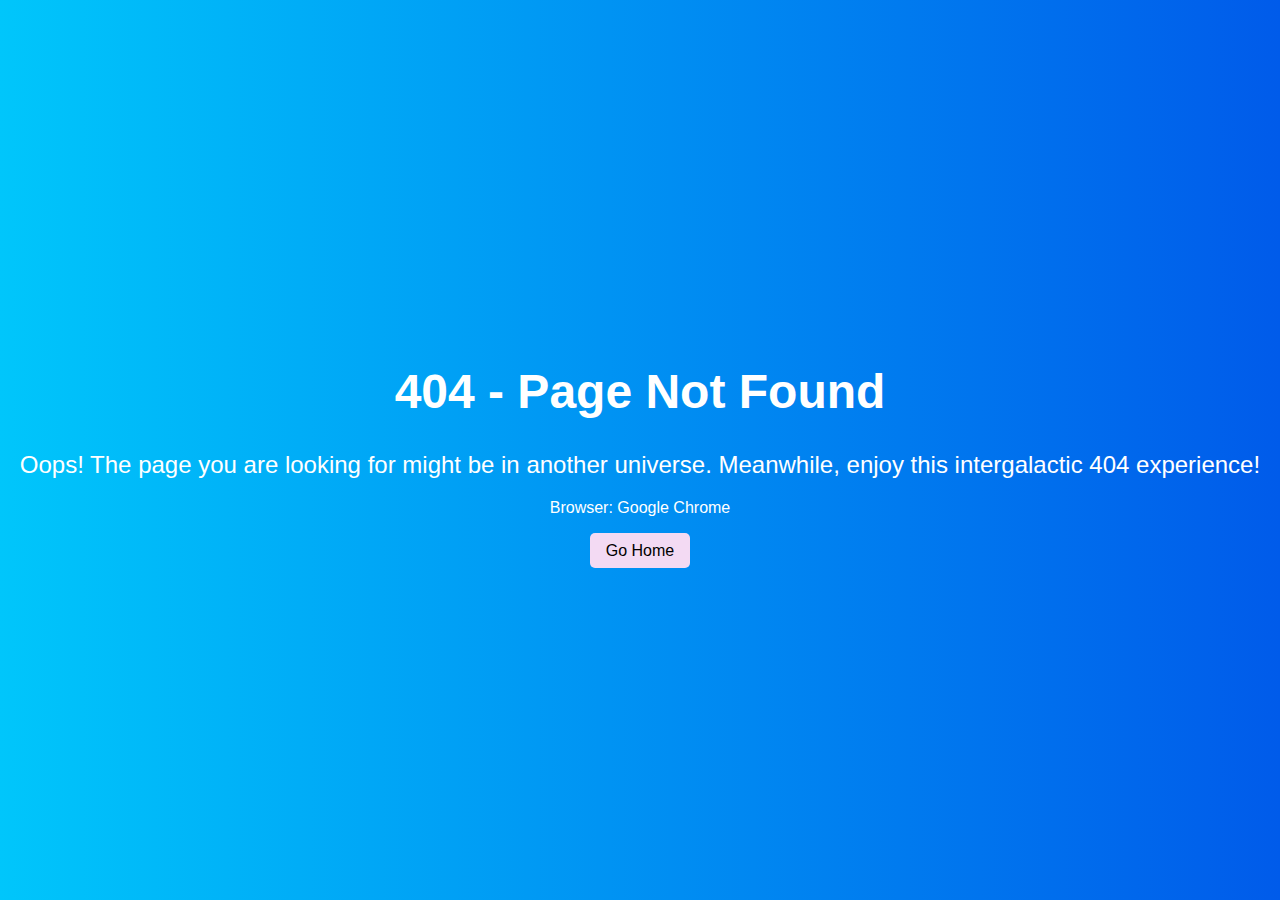
<file: page-error.html>
<!DOCTYPE html>
<html lang="en">
<head>
  <meta charset="UTF-8">
  <meta name="viewport" content="width=device-width, initial-scale=1.0">
  <link rel="stylesheet" href="style.css">
  <script src="js/script.js"></script>
  <title>404 - Page Not Found</title>
</head>
<style>
    body {
  margin: 0;
  padding: 0;
  display: flex;
  align-items: center;
  justify-content: center;
  height: 100vh;
  background: linear-gradient(to right, #00c6fb, #005bea);
  font-family: 'Arial', sans-serif;
  color: white;
}

body {
  margin: 0;
  padding: 0;
  display: flex;
  align-items: center;
  justify-content: center;
  height: 100vh;
  background: linear-gradient(to right, #00c6fb, #005bea);
  font-family: 'Arial', sans-serif;
  color: #fff;
}
</style>
<body>
  <div class="error-container">
    <h1 class="blink">404 - Page Not Found</h1>
    <p id="description"></p>
    <div class="info-container">
      <p id="ip-address"></p>
      <p id="browser-details"></p>
      <a href="index.html">
      <button class="home-button">Go Home</button>
      </a>
    </div>
  </div>
</body>
</html>
</file>
<file: style.css>
@import url('https://fonts.googleapis.com/css2?family=Josefin+Sans&family=Roboto+Mono&display=swap');

/*universal*/
* {
    box-sizing: border-box;
}
/*body*/
body {
    margin: 0;
    padding: 0;
    font-family: 'Josefin Sans', sans-serif;
    
}   
/*header*/
header .logo {
    width: 450px;
    margin-left: 30px;
    margin-top: 0px;
}
.home-link {
    color: rgb(0, 200, 255);
}
header a {
    text-decoration: none;
    color: black;
    margin-right: 20px;
    margin-top: 25px;
    transition-duration: 1s;
}
header a:hover{
    text-decoration: underline 2px;
    text-underline-offset: 0.2em;
    text-decoration-color: red;
    color: limegreen;
}

/* 
header .conatiner {
    position: fixed;
    display: flex;
    position: relative;
    border: 1px solid black;
}
*/

#main-header {
    background-color: white;
    color: #fff;
    padding: 10px;
    text-align: center;
    position: fixed;
    width: 100%;
    top: 0;
    z-index: 1000;
    margin-top: 40px;
    display: flex;
    justify-content: space-between;
    border: 1px solid black;
}  
/*
.conatiner {
   1 display: flex;
    height: 90px;
    justify-content: space-between;
    border: 1px solid black;
}
*/
nav {
    margin-top: 35px;
}


.main-top {
    background-color: rgb(14, 204, 218);
    color: white;
    display: flex;
    height: 45px;
}
.symbol {
    height: 38px;
}
.phone {
    display: flex;
}
.phone p {
    font-size: 15px;
    margin-left: 4px;
}
.mail {
    display: flex;
    margin-left: 35px;
}
.mail p {
    font-size: 15px;
    margin-left: 4px;

}
.clock-fn {
    display: flex;
    margin-left: 750px;
}
.clock-fn p {
    margin-top: 4px;
    color: red;
}
.timer {
    width: 20px;
}


/* DROP-DOWN */
.dropdown-admin {main {
    margin: 0;
}
    position: relative;
    display: inline-block;
}
.droplink {
    color: black;
    padding: 16px;
    font-size: 16px;
    border: none;
}
.dropdown-content-admin {
    display: none;
    position: absolute;
    background-color: white;
    min-width: 200px;
    box-shadow: 0px 8px 16px 0px rgba(0,0,0,0.2);
    z-index: 1;
}
.dropdown-content-admin a {
    color: black;
    padding: 12px 16px;
    text-decoration: none;
    display: block;
}
.dropdown-content-admin a:hover {
    background-color: rgb(18, 229, 244);
    color: white;
    
}
.dropdown-admin:hover .dropdown-content-admin{
    display: block;
    width: 280px;
   
}
.dropdown-admin:hover .droplink {
    color: rgb(0, 217, 255);
  
}


/* New dropdown styles */
.dropdown-academic {
    position: relative;
    display: inline-block;
}

.dropdown-content-academic {
    display: none;
    position: absolute;
    background-color: white;
    min-width: 200px;
    box-shadow: 0px 8px 16px 0px rgba(0, 0, 0, 0.2);
    z-index: 1;
}

.dropdown-content-academic a {
    color: black;
    padding: 12px 16px;
    text-decoration: none;
    display: block;
}

.dropdown-content-academic a:hover {
    background-color: rgb(18, 229, 244);
    color: white;
}

.dropdown-academic:hover .dropdown-content-academic {
    display: block;
    width: 290px;
}

.dropdown-academic:hover .droplink {
    color: rgb(0, 217, 255);
}

/*academic*/
.dropdown-student-life {
    position: relative;
    display: inline-block;
}

.dropdown-content-student-life {
    display: none;
    position: absolute;
    background-color: white;
    min-width: 200px;
    box-shadow: 0px 8px 16px 0px rgba(0, 0, 0, 0.2);
    z-index: 1;
}

.dropdown-content-student-life a {
    color: black;
    padding: 12px 16px;
    text-decoration: none;
    display: block;
}

.dropdown-content-student-life a:hover {
    background-color: rgb(18, 229, 244);
    color: white;
}

.dropdown-student-life:hover .dropdown-content-student-life{
    display: block;
    width: 290px;
}

.dropdown-student-life:hover .droplink {
    color: rgb(0, 217, 255);
}



/* IMAGE ALBUM */
.mySlides {
    display: none
}
section img {
    vertical-align: middle;
}
.slideshow-container {
    width: 100%;
    margin: auto;
    position: relative;
  }
  
  /* Next & previous buttons */
  .prev, .next {
    cursor: pointer;
    position: absolute;
    top: 50%;
    width: auto;
    padding: 16px;
    margin-top: -22px;
    color: white;
    font-weight: bold;
    font-size: 18px;
    transition: 0.6s ease;
    border-radius: 0 3px 3px 0;
    user-select: none;
  }
  
  /* Position the "next button" to the right */
  .next {
    right: 0;
    border-radius: 3px 0 0 3px;
  }
  
  /* On hover, add a black background color with a little bit see-through */
  .prev:hover, .next:hover {
    background-color: rgba(0,0,0,0.8);
  }
  
  /* Caption text */
  .text {
    color: #f2f2f2;
    font-size: 15px;
    padding: 8px 12px;
    position: absolute;
    bottom: 8px;
    width: 100%;
    text-align: center;
  }
  
  /* Number text (1/3 etc) */
  .numbertext {
    color: #f2f2f2;
    font-size: 12px;
    padding: 8px 12px;
    position: absolute;
    top: 0;
  }
  
  /* The dots/bullets/indicators */
  .dot {
    cursor: pointer;
    height: 15px;
    width: 15px;
    margin: 0 2px;
    background-color: #bbb;
    border-radius: 50%;
    display: inline-block;
    transition: background-color 0.6s ease;
  }
  
  .active, .dot:hover {
    background-color: #717171;
  }
  
  /* Fading animation */
  .fade {
    animation-name: fade;
    animation-duration: 1.5s;
  }
  
  @keyframes fade {
    from {opacity: .4} 
    to {opacity: 1}
  }
  
  /* On smaller screens, decrease text size */
  @media only screen and (max-width: 300px) {
    .prev, .next,.text {font-size: 11px}
  }

/*main*/
/*college data*/
.cdpgcont {
    display: flex;
}
.about-clg {
      
    width: 600px;
    margin-left: 30px;
    margin-top: 30px;
}
.about-clg h1 {
    color: rgb(240, 61, 61);
    width: 600px;
    font-size: 28px;
}
.about-clg p {
    color: rgb(43, 134, 239);
    font-size: 18px;
}




.notice-brd {
    border: 3px solid rgb(68, 209, 241);
    width: 500px;
    margin-top: 30px; 
    margin-left: 80px; 
    transition-duration: 1s;  
}

.notice-brd h2 {
    color:  rgb(240, 61, 61);
    margin-left: 15px;
}

.notices a {
    text-decoration: none;
    font-size: large;
    color: rgb(140, 0, 255);
    transition-duration: 0.15s;
}    
.notices a:hover{
    color: red;
}





.arrow-box {
        position: relative;
        width: 1250px; /* Increased width */
        height: 100px; /* Decreased height */
        background-color: rgb(0, 195, 255);
        margin: 50px auto;
        text-align: center;
        line-height: 100px;
}
.arrow-box p {
    font-size: 25px;
    font-weight: bold;
}
.arrow-down {
      position: absolute;
      bottom: -20px; /* Adjusted distance of the arrow from the bottom */
      left: 50%;
      transform: translateX(-50%);
      width: 0;
      height: 0;
      border-left: 20px solid transparent;
      border-right: 20px solid transparent;
      border-top: 20px solid rgb(0, 195, 255);
} 


/*about down!*/
.clgdata-one {
    display: flex;
    height: 110px;
}

/*one */
.one {
    width: 400px;
    height: 85px;
    margin-left: 20px;
    margin-right: 20px;
    margin-bottom: 0px;
}
.one h1 {
    margin-top: 1px;
    font-size: 20px;
}
.one p {
    margin-top: 3px;
}
/*two*/
.two {
    width: 400px;
    height: 140px;
    margin-left: 20px;
    margin-right: 20px;
    margin-top: 0px;
    margin-bottom: 0px;
}
.two h1 {
    margin-top: 1px;
    font-size: 20px;
}
.two p {
    margin-top: 3px;
}
/* three */
.three {
    width: 400px;
    height: 85px;
    margin-left: 20px;
    margin-right: 20px;
    margin-bottom: 0px;

}
.three h1 {
    margin-top: 1px;
    font-size: 20px;
}
.three p {
    margin-top: 3px;
}
/* first coloumn ended */

/*secound coloumn begin*/

.clgdata-two {
    display: flex;
    height: 110px;
}

/*four item*/
.four {
    width: 400px;
    height: 85px;
    margin-left: 20px;
    margin-right: 20px;
}
.four h1 {
    margin-top: 1px;
    font-size: 20px;
}
.four p {
    margin-top: 3px;
}
/*five item */
.five {
    width: 400px;
    height: 140px;
    margin-left: 20px;
    margin-right: 20px;
    margin-top: 0px;
    margin-bottom: 0px;
}
.five h1 {
    margin-top: 1px;
    font-size: 20px;
}
.five p {
    margin-top: 3px;
}
/*six item*/
.six {
    width: 400px;
    height: 85px;
    margin-left: 20px;
    margin-right: 20px;
    margin-bottom: 0px;

}
.six h1 {
    margin-top: 1px;
    font-size: 20px;
}
.six p {
    margin-top: 3px;
}
/*secound coloumn ended*/

/*Third row begins*/

.clgdata-three {
    display: flex;
    height: 110px;
   
}

/*seven item*/
.seven {
    width: 400px;
    height: 85px;
    margin-left: 20px;
    margin-right: 20px;
    margin-bottom: 0px;
}
.seven h1 {
    margin-top: 1px;
    font-size: 20px;
}
.seven p {
    margin-top: 3px;
}
/*eight item */
.eight {
    width: 400px;
    height: 140px;
    margin-left: 20px;
    margin-right: 20px;
    margin-top: 0px;
    margin-bottom: 0px;
}
.eight h1 {
    margin-top: 1px;
    font-size: 20px;
}
.eight p {
    margin-top: 3px;
}
/*nine item*/
.nine {
    width: 400px;
    height: 85px;
    margin-left: 20px;
    margin-right: 20px;
    margin-bottom: 0px;

}
.nine h1 {
    margin-top: 1px;
    font-size: 20px;
}
.nine p {
    margin-top: 3px;
}
/*clg alg */
.clg-alg {
    display: flex;
    margin-top: 20px;
    margin-left: 10px;
    color: rgb(247, 247, 241);
    background-color: #0093E9;
    background-image: linear-gradient(160deg, #0093E9 30%, #4180e7 100%);

}
.mission {
    width: 600px;
    margin-left: 5px;
    
}
.mission h2 {
    margin-left: 200px;
}
.mission p {
    margin-left: 10px;
}

.vision {
    width: 600px;
    padding-left: 30px;
}
.vision h2 {
    margin-left: 200px;
}
/* footer */
.footer-bar {
    display: flex;
    background-color: #262626;
    height: 235px;
    padding: 10px 10px;
}
.clg-adress {
    color: white;
    width: 350px;
    font-family: Arial, Helvetica, sans-serif;
}
.important-links {
    color: white;
    margin-left: 250px;
}
.important-links a {
    display: flex;
    text-decoration: none;
    color: white;
    font-family: Arial, Helvetica, sans-serif;
    transition-duration: 0.11s;
}
.important-links a:hover {
    color: rgb(62, 62, 218);
}
.copyright {
    background-color: #0093E9;
    height: 75px;
   
}
.cr-text {
    color: white;
    text-align: center;
    padding-top: 3px;
     
}
.cprsy {
    height: 18px;
    margin-top: 0px;
    
}

.error-container {
    text-align: center;
}

.error-container h1 {
    font-size: 3em;
      
}
.error-container .blink {
    animation: blink 1s infinite;
}

@keyframes blink {
    0%, 100% {
      opacity: 1;
    }
    50% {
      opacity: 0;
    }
  }
  
  #description {
    font-size: 1.5em;
    animation: changeColor 2s infinite;
    margin-bottom: 20px;
  }
@keyframes changeColor {
    0%, 100% {
      color: #ff6384;
    }
    10%, 30%, 50%, 70%, 90% {
      color: #ffa07a;
    }
    20%, 40%, 60%, 80% {
      color: #ffd700;
    }
  }
  
.info-container {
    margin-top: 20px;
  }
  
#ip-address, #browser-details {
    font-size: 1em;
  }
  

.home-button{
     background-color: rgb(243, 218, 243);
     border: none;
     height: 35px;
     width: 100px;
     border-radius: 5px;
     font-size: 16px;
     transition-duration: 1s;
}
.home-button:hover {
    background: radial-gradient(circle,rgb(31, 248, 31),rgb(236, 236, 131));
    font-weight: bold;
}


/*loading */

.loading-container {
    position: fixed;
    top: 0;
    left: 0;
    width: 100%;
    height: 100%;
    background-color: black; 
    display: flex;
    flex-direction: column;
    justify-content: center;
    align-items: center;
    z-index: 9999; /* Ensure the loading animation is on top of other content */
}

.netflix-spinner {
    width: 50px;
    height: 50px;
    border-radius: 50%;
    background: conic-gradient(
        #E50914 0% 25%,     /* Netflix red */
        #F5F5F1 0% 50%      /* Light gray */
    );
    animation: rotate 1.5s linear infinite;
}

.loading-caption {
    margin-top: 10px;
    font-size: 18px;
    color: white;
}

@keyframes rotate {
    to {
        transform: rotate(360deg);
    }
}

#popup {
    display: none;
    position: fixed;
    top: 50%;
    left: 50%;
    transform: translate(-50%, -50%);
    padding: 20px;
    background-color: #fff;
    box-shadow: 0 0 10px rgba(0, 0, 0, 0.3);
    z-index: 1000;
}
#popup {
    font-family: Arial, Helvetica, sans-serif;
    background-color: rgb(83, 197, 245);
}
</file>
